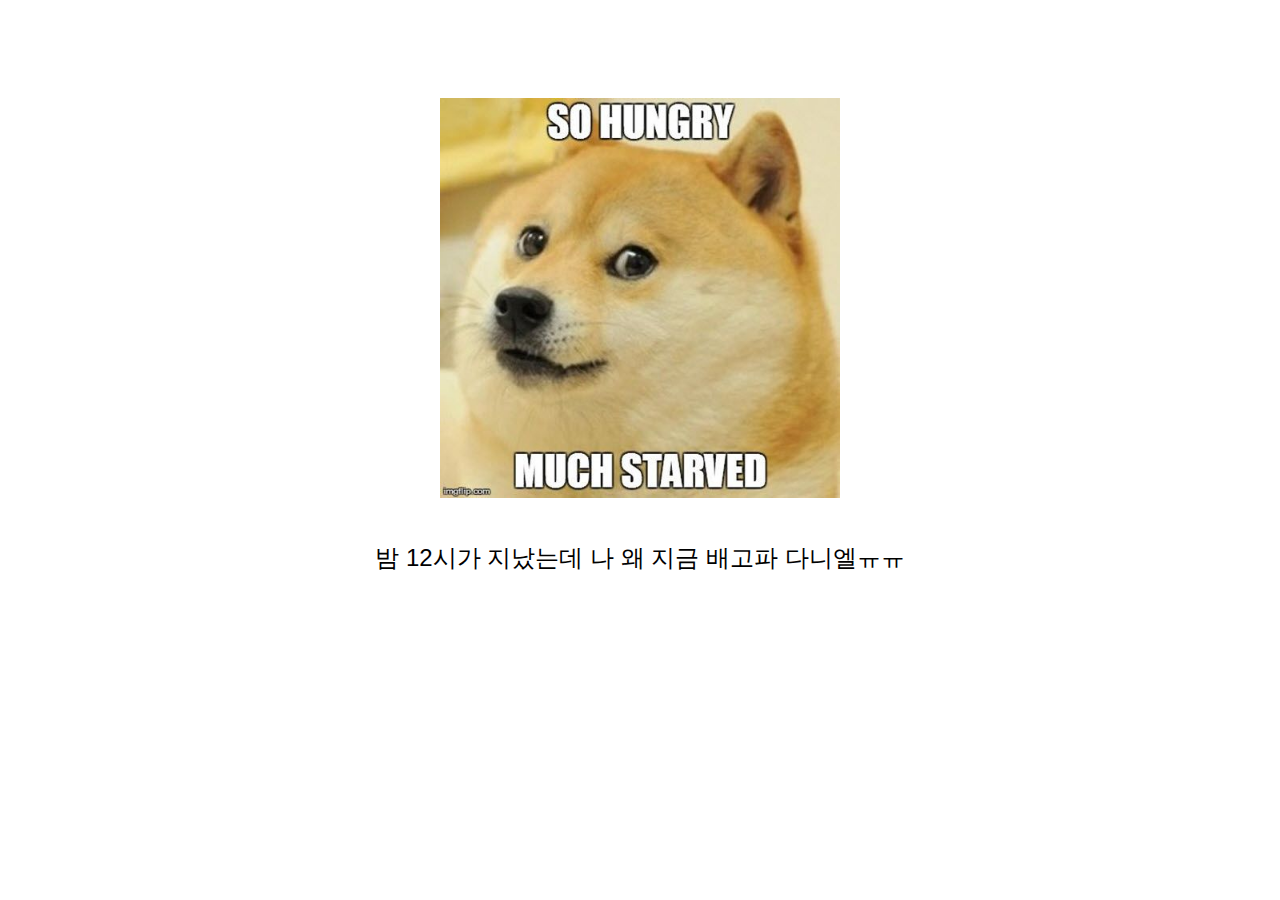
<file: hungry.html>
<!DOCTYPE html>
<html lang="en">
<head>
    <meta charset="UTF-8">
    <meta http-equiv="X-UA-Compatible" content="IE=edge">
    <meta name="viewport" content="width=device-width, initial-scale=1.0">
    <title>I'm hungry</title>
    <link rel="stylesheet" href="hungry.css">
</head>
<body>
    <img src="hungry1.jpg" alt="">
    <p class="a">밤 12시가 지났는데 나 왜 지금 배고파 다니엘ㅠㅠ</p>
    <p class="b">하지만 졸리니까 그냥 잘게</p>
</body>
</html>
</file>
<file: hungry.css>
body{
    padding:10vh;
    text-align: center;
}
img{
    width:400px;
    height:400px;
}
p.a{
    font:24px/1 "arial";
    padding-top:20px;

}
p.b{
    color:white;
    font:24px/1 "arial";
}
p.b:hover{
    color:hotpink;
}
</file>
